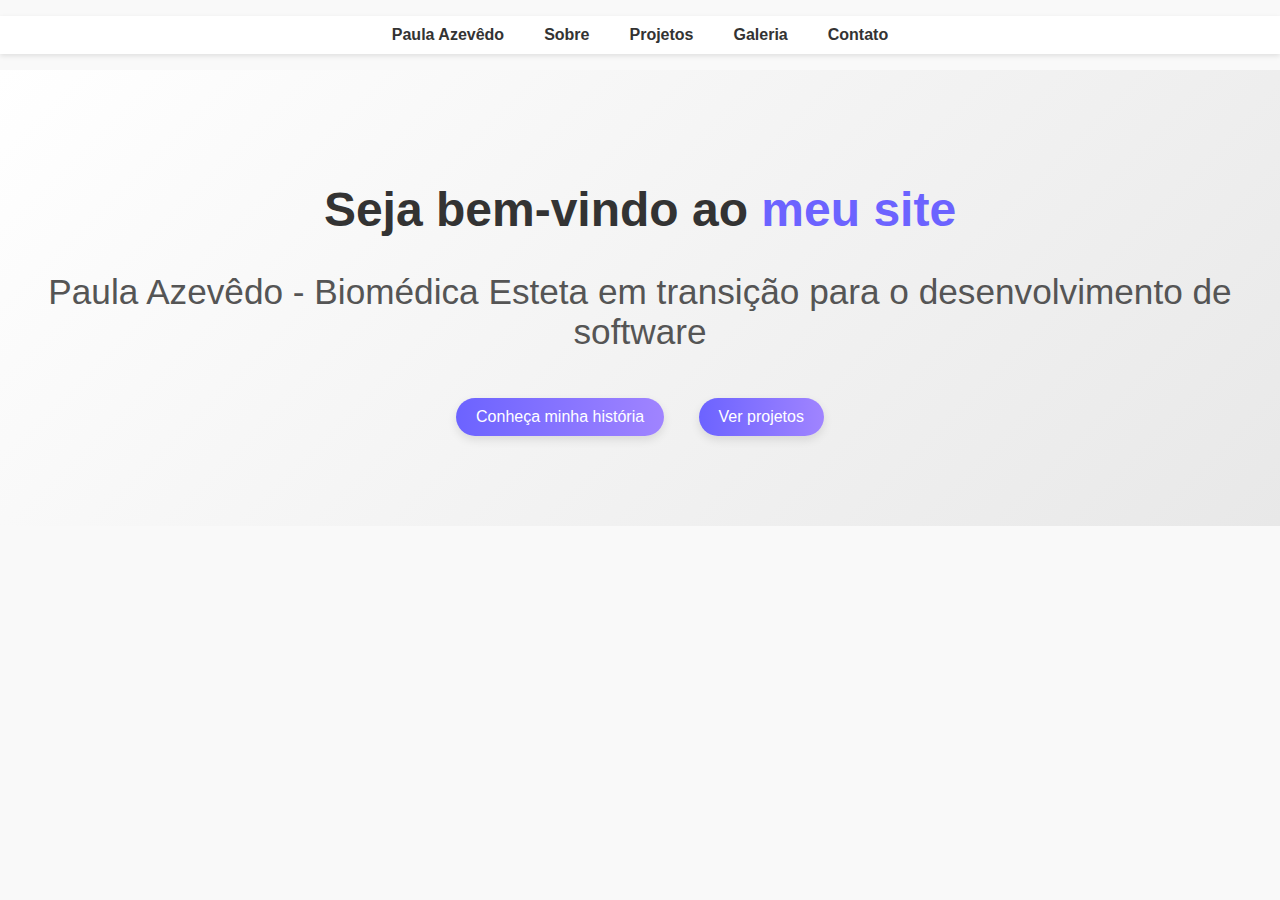
<file: index.html>
<!DOCTYPE html>
<html lang="pt-BR">
  <head>
    <meta charset="UTF-8" />
    <meta name="viewport" content="width=device-width, initial-scale=1.0" />
    <title>Paula Azevêdo - Portfólio</title>
    <link rel="stylesheet" href="style.css" />
  </head>
  <body>
    <header id="topo">
      <nav>
        <ul>
          <li><a href="index.html">Paula Azevêdo</a></li>
          <li><a href="historia.html">Sobre</a></li>
          <li><a href="projetos.html">Projetos</a></li>
          <li><a href="galeria.html">Galeria</a></li>
          <li><a href="contatos.html">Contato</a></li>
        </ul>
      </nav>
    </header>

    <section class="hero">
      <h1>Seja bem-vindo ao <span>meu site</span></h1>
      <p>
        Paula Azevêdo - Biomédica Esteta em transição para o desenvolvimento de
        software
      </p>
      <div class="botoes">
        <a href="historia.html">Conheça minha história</a>
        <a href="projetos.html">Ver projetos</a>
      </div>
    </section>
  </body>
</html>
</file>
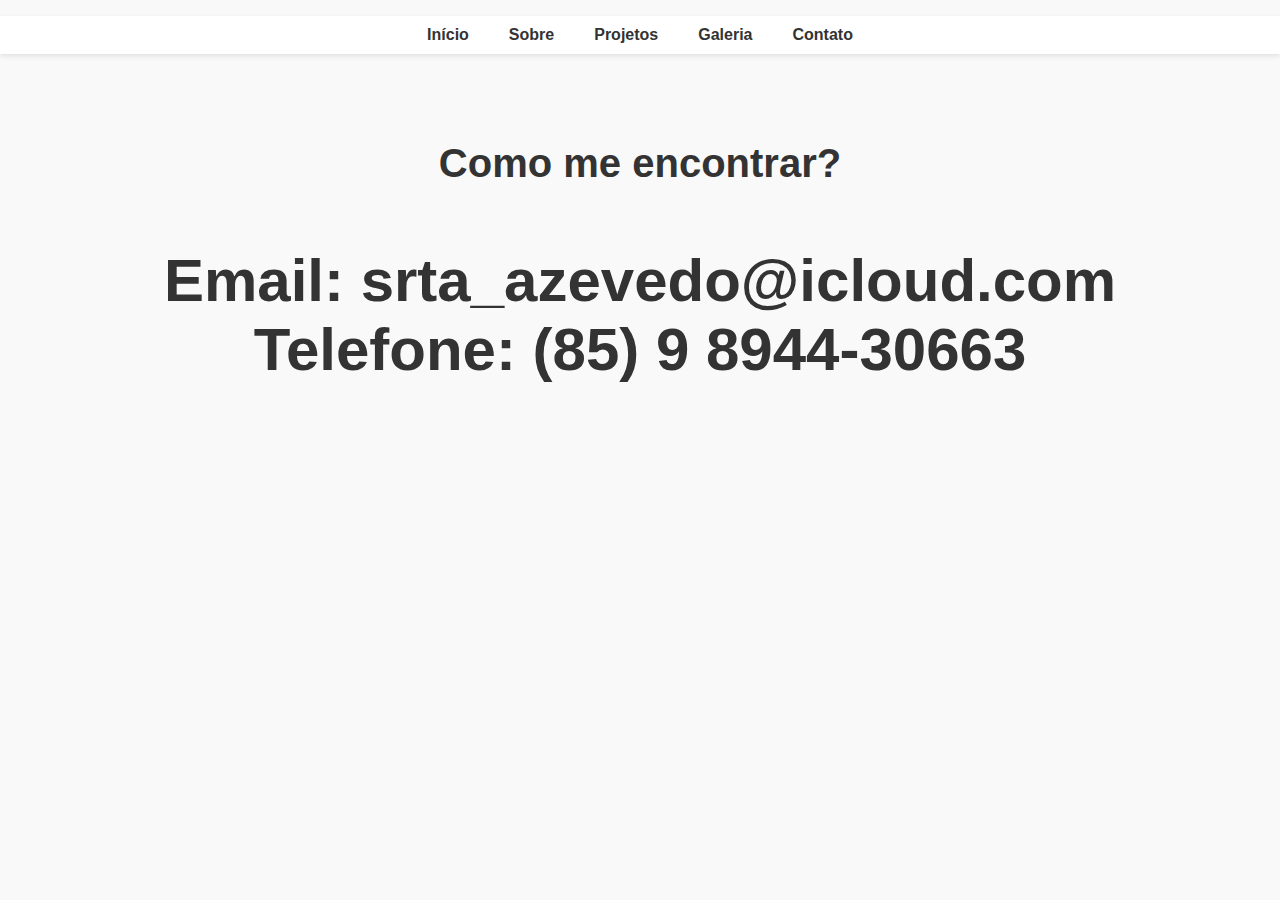
<file: contatos.html>
<!DOCTYPE html>
<html lang="pt-BR">
<head>
    <meta charset="UTF-8">
    <meta name="viewport" content="width=device-width, initial-scale=1.0">
    <title>PESSOAL - PAULA AZEVÊDO</title>
    <link rel="stylesheet" href="style.css">
</head>
<body>
    <header>
        <nav>
            <ul>
                <li><a href="index.html">Início</a></li>
                <li><a href="historia.html">Sobre</a></li>
                <li><a href="projetos.html">Projetos</a></li>
                <li><a href="galeria.html">Galeria</a></li>
                <li><a href="contatos.html">Contato</a></li>
            </ul>
        </nav>
    </header>

    <main>
       <h1>Como me encontrar?</h1>
        <h2>
        <ul>
            <li>Email: srta_azevedo@icloud.com</li>
            <li>Telefone: (85) 9 8944-30663</li>
        </ul></h2>
    </main>
</body>
</html>
</file>
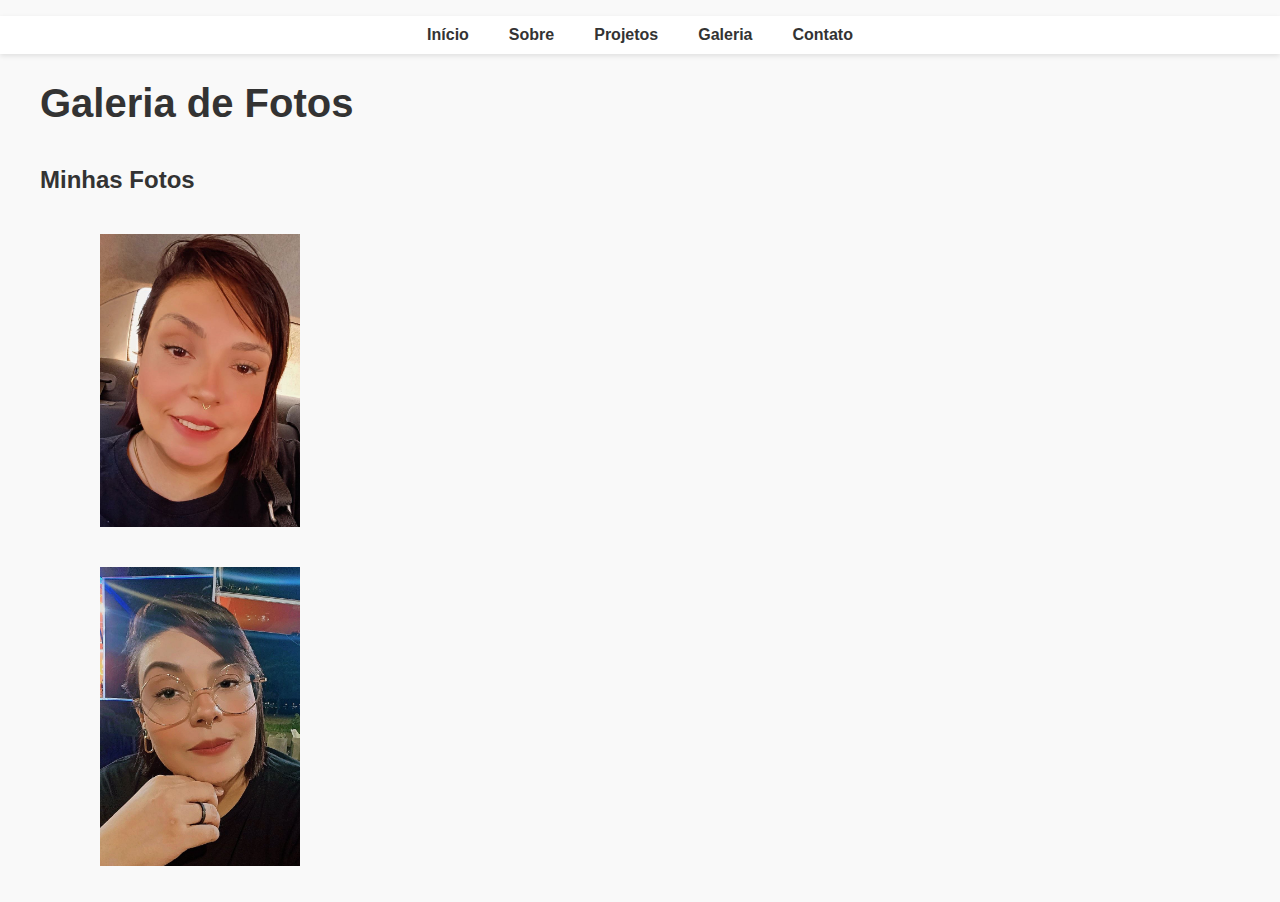
<file: galeria.html>
<!DOCTYPE html>
<html lang="en">
<head>
    <header>
        <nav>
            <ul>
                <li><a href="index.html">Início</a></li>
                <li><a href="historia.html">Sobre</a></li>
                <li><a href="projetos.html">Projetos</a></li>
                <li><a href="galeria.html">Galeria</a></li>
                <li><a href="contatos.html">Contato</a></li>
            </ul>
        </nav>
    </header>
    <link rel="stylesheet" href="style.css">
    <meta charset="UTF-8">
    <meta name="viewport" content="width=device-width, initial-scale=1.0">
    <title>PAGINA PESSOAL - PAULA AZEVÊDO</title>
</head>
<body>
    <ul>
    <h1>Galeria de Fotos</h1>
    <h2>Minhas Fotos</h2>
    <ul>
    <img src="foto1.jpg" alt="MINHA FOTO">
    <img src="FOTO2.jpg" alt="MINHA OUTRA FOTO">
    </ul>
    
    
</body>
</html>
</file>
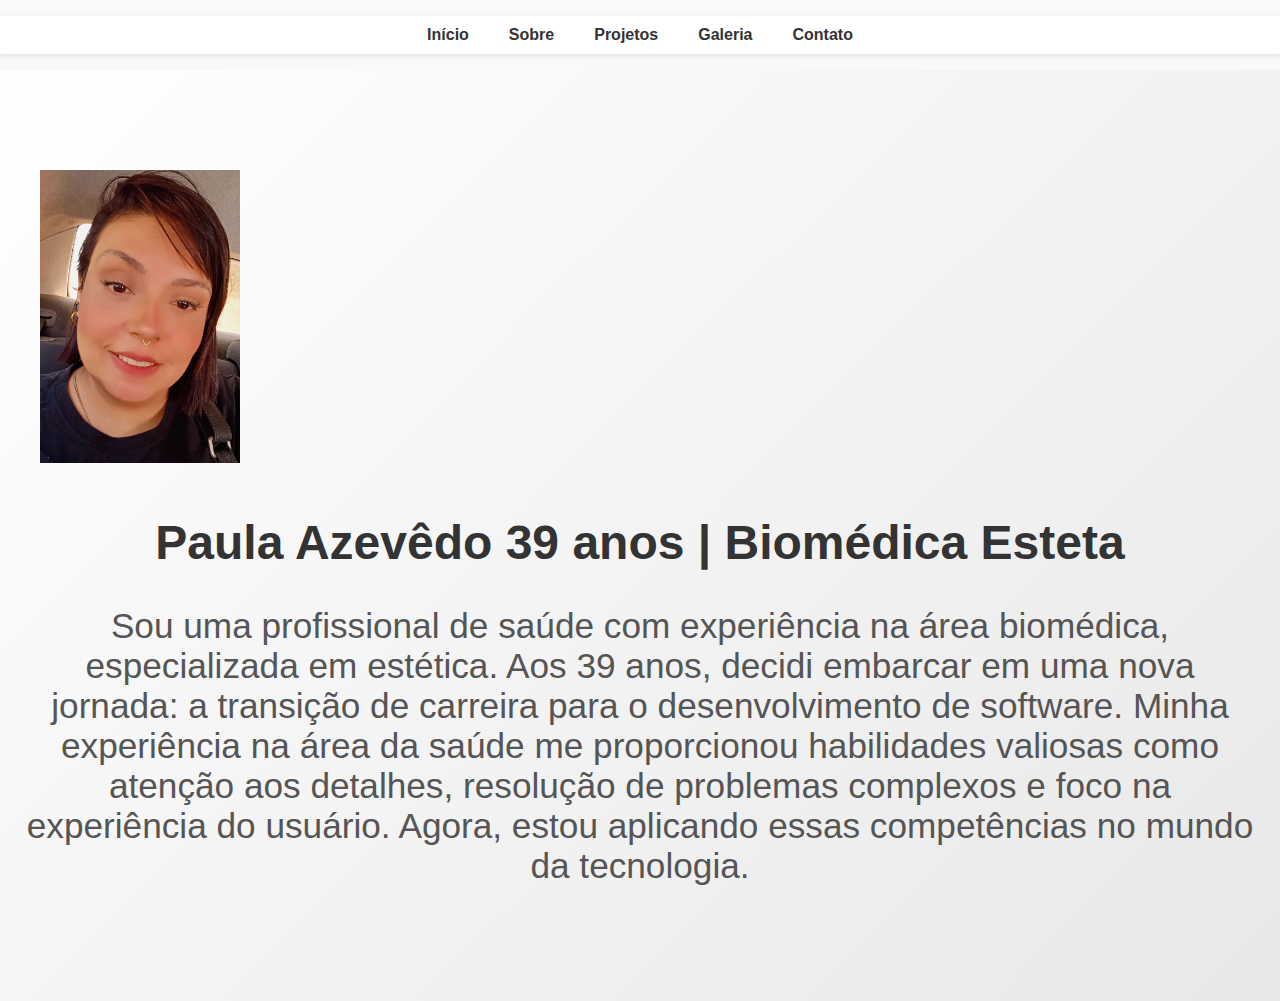
<file: historia.html>
<!DOCTYPE html>
<html lang="pt-BR">
<head>
    <meta charset="UTF-8">
    <meta name="viewport" content="width=device-width, initial-scale=1.0">
    <title>Minha História</title>
    <link rel="stylesheet" href="style.css">
</head>
<body>
    <header>
        <nav>
            <ul>
                <li><a href="index.html">Início</a></li>
                <li><a href="historia.html">Sobre</a></li>
                <li><a href="projetos.html">Projetos</a></li>
                <li><a href="galeria.html">Galeria</a></li>
                <li><a href="contatos.html">Contato</a></li>
            </ul>
        </nav>
    </header>

    <section class="hero">
        <img src="foto1.jpg" alt="Eu"><h1>Paula Azevêdo
39 anos | Biomédica Esteta</h1>
        <p>

Sou uma profissional de saúde com experiência na área biomédica, especializada em estética. Aos 39 anos, decidi embarcar em uma nova jornada: a transição de carreira para o desenvolvimento de software.

Minha experiência na área da saúde me proporcionou habilidades valiosas como atenção aos detalhes, resolução de problemas complexos e foco na experiência do usuário. Agora, estou aplicando essas competências no mundo da tecnologia.</p>
    </section>
</body>
</html>
</file>
<file: style.css>
body {
    margin: 0;
    font-family: 'Segoe UI', Tahoma, Geneva, Verdana, sans-serif;
    background-color: #f9f9f9;
    color: #333;
}
img {
    width: 200px;
    display: flex;
    gap: 40px;         
    justify-content:center;
    flex-wrap: wrap;     
    padding: 20px;
}

.card {
  background-color: white;
  border-radius: 20px;
  box-shadow: 0 4px 8px rgba(0,0,0,0.1);
  width: 300px;         
  padding: 15px;
  text-align: center;
}

.card img {
  width: 100%;      
  border-radius: 40px;
  height: auto;
}

.card h3 {
  margin-top: 8px;
  font-size: 2.0em;
  color: #333;
}

.card p {
  font-size: 1.95em;
  color: #555;
}

header nav ul {
    list-style: none;
    display: flex;
    justify-content: center;
    background-color: #ffffff;
    padding: 10px 0;
    box-shadow: 0 2px 5px rgba(0,0,0,0.1);
}

header nav ul li {
    margin: 0px 20px;

}

header nav ul li a {
    text-decoration: solid;
    color: #333;
    font-weight: bold;
}

.hero {
    text-align: center;
    padding: 80px 20px;
    background: linear-gradient(135deg, #ffffff, #e8e8e8);
}

.hero h1 {
    font-size: 3.0em;
    margin-bottom: 10px;
}

.hero h1 span {
    color: #6c63ff;
}

.hero p {
    font-size: 2.2em;
    color: #555;
}


.botoes a {
    display: inline-block;
    margin: 10px 15px;
    padding: 10px 20px;
    background: linear-gradient(90deg, #6c63ff, #a084ff);
    color: #fff;
    text-decoration: none;
    border-radius: 25px;
    box-shadow: 0 4px 10px rgba(0,0,0,0.1);
    transition: transform 0.2s, box-shadow 0.2s;
}

.botoes a:hover {
    transform: translateY(-3px);
    box-shadow: 0 6px 15px rgba(0,0,0,0.2);
}
main {
    text-align: center;
    margin-top: 50px;
}

main h1, main h2 {
    font-size: 2.5em;
}

main ul {
    list-style: none;
    padding: 0;
    font-size: 1.5em;
}
main {
    text-align: center;
    padding: 10px;
}

h1 {
    font-size: 2.5em;
    margin-bottom: 40px;
}

.cards-container {
    display: flex;
    flex-wrap: wrap;
    justify-content: center;
    gap: 30px;
}

.card {
    background-color: #fff;
    border-radius: 10px;
    box-shadow: 0 4px 10px rgba(0, 0, 0, 0.1);
    width: 300px;
    padding: 20px;
    transition: transform 0.3s, box-shadow 0.3s;
}

.card:hover {
    transform: translateY(-5px);
    box-shadow: 0 8px 16px rgba(0, 0, 0, 0.15);
}

.card img {
    width: 100%;
    height: auto;
    border-radius: 8px;
    margin-bottom: 15px;
}

.card h3 {
    font-size: 1.5em;
    margin-bottom: 10px;
}

.card p {
    font-size: 1.5em;
    color: #555;
    border-radius: 8px;
}
</file>
